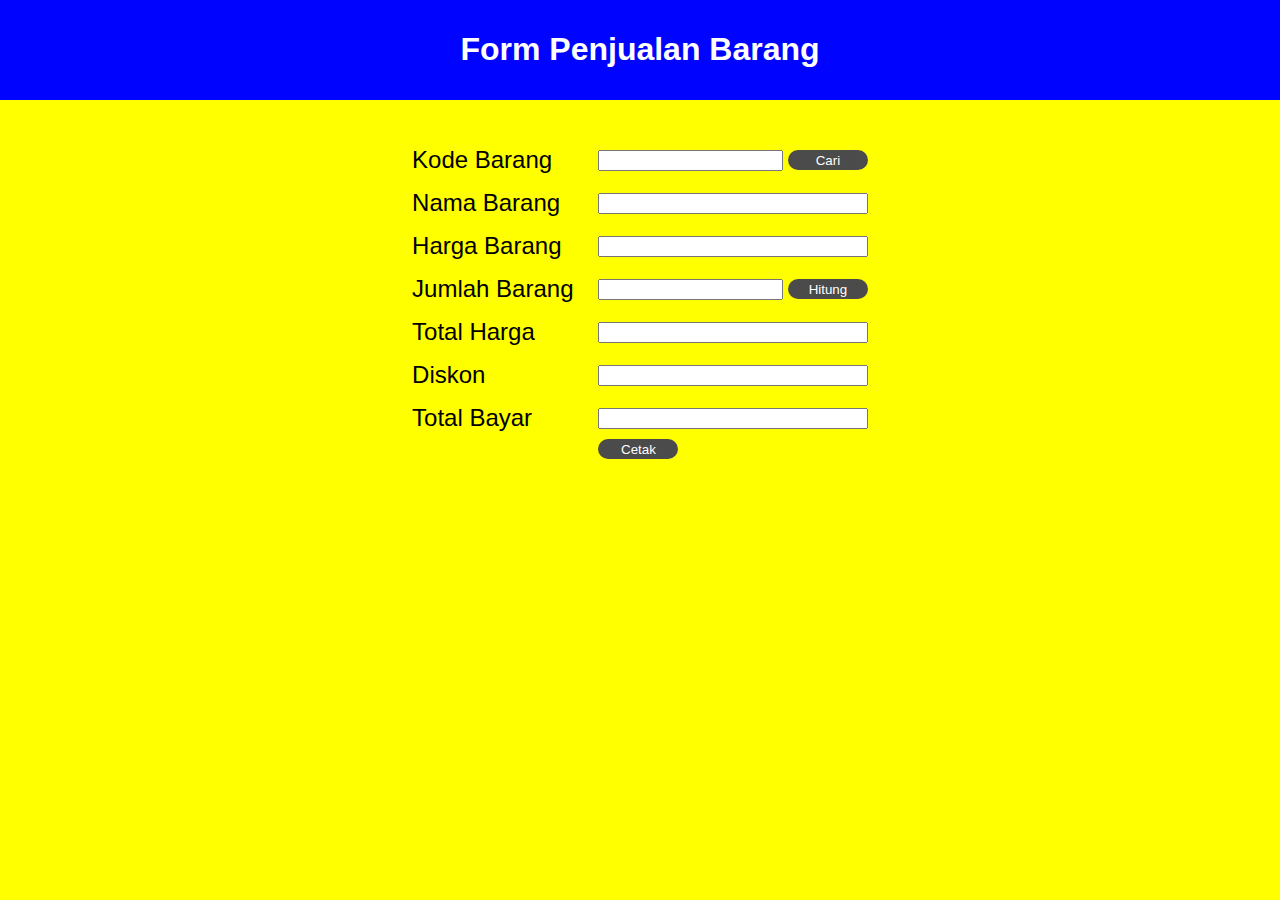
<file: index.html>
<!DOCTYPE html>
<html lang="en">
<head>
    <meta charset="UTF-8">
    <meta name="viewport" content="width=device-width, initial-scale=1.0">
    <title>Form Penjualan Barang</title>
    <link rel="stylesheet" href="style.css">
</head>
<body>
    
    <header class="header">
        <h1>Form Penjualan Barang</h1>
    </header>
    
    <div class="container">
        <div class="label">
            <label for="kode_barang">Kode Barang</label>
            <label for="nama_barang">Nama Barang</label>
            <label for="harga_barang">Harga Barang</label>
            <label for="jumlah_barang">Jumlah Barang</label>
            <label for="total_harga">Total Harga</label>
            <label for="diskon">Diskon</label>
            <label for="total_bayar">Total Bayar</label>
        </div>
    
        <div class="form_input">
            <!-- Form search -->
            <div class="input">
                <form id="searchForm">
                    <input type="text" name="kode_barang" id="kode_barang" class="kode_barang">
                    <button type="submit">Cari</button>
                </form>
            </div>
        
            <input type="text" name="nama_barang" id="nama_barang" readonly>
            <input type="text" name="harga_barang" id="harga_barang" readonly>

            <!-- Form hitung -->
            <div class="input">
                <form id="calculateForm">
                <input type="text" name="jumlah_barang" id="jumlah_barang">
                <button type="submit">Hitung</button>
                </form>
            </div>
            
            <input type="text" name="total_harga" id="total_harga" readonly>
            <input type="text" name="diskon" id="diskon" readonly>
            
            <div class="ctn_total">
                <input type="text" name="total_bayar" id="total_bayar" readonly>
                <button type="button" onclick="cetak()">Cetak</button>
            </div>
        </div>
    </div>

    <div id="nota" >
        <h3>Nota</h3>
        <p>Kode Barang: <span id="kode_barang_nota"></span></p>
        <p>Nama Barang: <span id="nama_barang_nota"></span></p>
        <p>Harga Barang: <span id="harga_barang_nota"></span></p>
        <p>Jumlah Barang: <span id="jumlah_barang_nota"></span></p>
        <p>Total Harga: <span id="total_harga_nota"></span></p>
        <p>Diskon: <span id="diskon_nota"></span></p>
        <p>Total Bayar: <span id="total_bayar_nota"></span></p>
      </div>
    <script src="index.js"></script>
</body>
</html>
</file>
<file: style.css>
@media print {
    body * {
    visibility: hidden;
    }
    #nota, #nota * {
    visibility: visible;
    }
    #nota {
    position: absolute;
    top: 0;
    left: 0;
    width: 100%;
    }
}

#nota{
    visibility: hidden;
}
body {
    font-family: Arial, sans-serif;
    background-color: yellow;
    height: 100vh;
    margin: 0;
    display: flex;
    align-items: center;
    flex-direction: column;
}

header {
    background-color: #0004ff;
    color: white;
    padding: 10px 0;
    text-align: center;
    width: 100%;
}

.container {
    display: flex;
    flex-direction: row;
    justify-content: center;
    align-items: center;
    width: 80%;
    margin: 0 auto;
    padding: 20px;
    border-radius: 10px;
}

.label {
    font-size: 1.5em;
    gap: 15px;
    display: flex;
    flex-direction: column;
}

.form_input {
    display: flex;
    flex-direction: column;
    margin-top: 30px;
    margin-left: 25px;
    gap: 22px;
}

.form .input {
    display: flex;
    flex-direction: row;
    gap: 10px;
}

.ctn_total {
    display: flex;
    flex-direction: column;
    gap: 10px;
    
    
}

.ctn_total button {
    width: 100; 
    align-self:first baseline; 
}
button {
    width: 80px;
    height: 20px;
    background-color: #4b4b4b;
    color: white;
    border: 2px solid transparent;
    border-radius: 19px;
    cursor: pointer;
    transition: border-color 0.3s ease, background-color 0.3s ease;
}

button:hover {
    background-color: blue;
    border-color: white;
}
</file>
